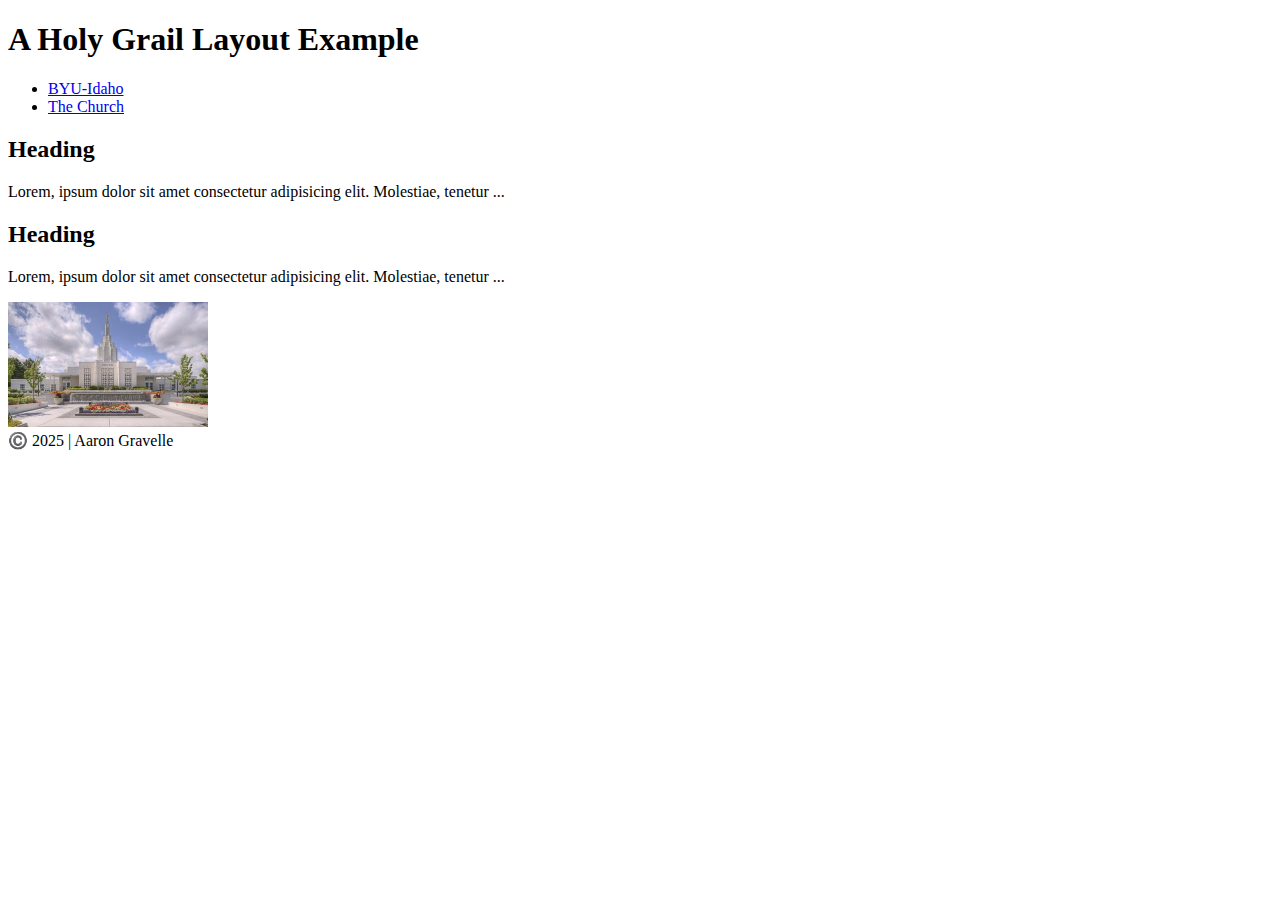
<file: week02/holygrail.html>
<!DOCTYPE html>
<html lang="en-US">
<head>
    <meta charset="UTF-8">
    <meta name="viewport" content="width=device-width, initial-scale=1.0">
    <title>Aaron Gravelle | Holy Grail</title>
    <meta name="Description" content="A common layout on the web called the 'Holy Grail' ">
    <meta name="author" content="Aaron Gravelle">
</head>
<body>
    <header>
        <h1>A Holy Grail Layout Example</h1>
    </header>
    <nav>
        <ul>
            <li><a href="https://byui.edu">BYU-Idaho</a></li>
            <li><a href="https://churchofjesuschrist.org">The Church</a></li>
        </ul>
    </nav>
    <main>
        <section>
            <h2>Heading</h2>
            <p>Lorem, ipsum dolor sit amet consectetur adipisicing elit. Molestiae, tenetur ...</p>
        </section>
        <section>
            <h2>Heading</h2>
            <p>Lorem, ipsum dolor sit amet consectetur adipisicing elit. Molestiae, tenetur ...</p>
        </section>
    </main>
    <aside>
        <img src="image/temple.jpg" alt="Idaho Falls, Idaho Temple" width="200">
    </aside>
    <footer>
        ©️ 2025 | Aaron Gravelle
    </footer>
</body>
</html>
</file>
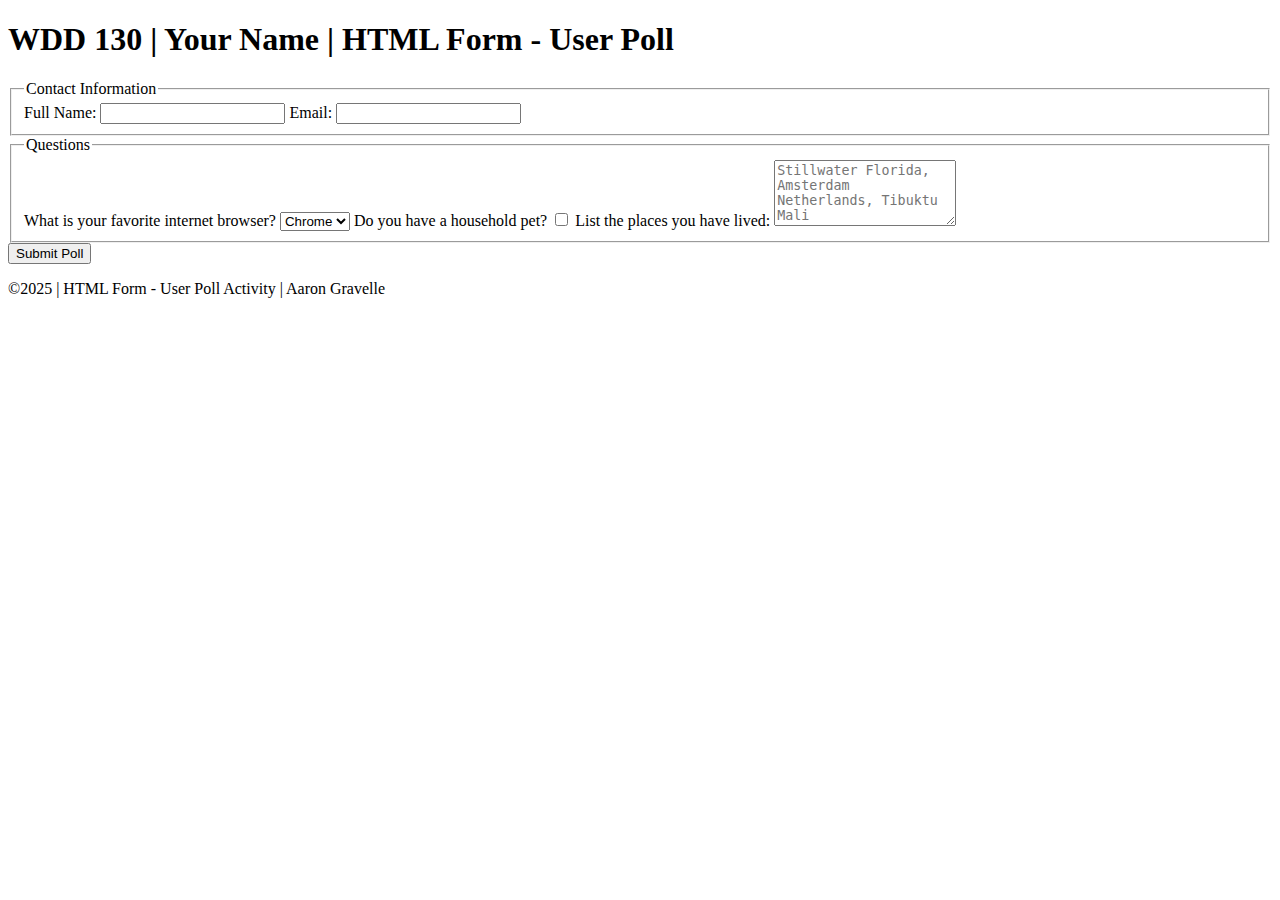
<file: week05/poll-form.html>
<!DOCTYPE html>
<html lang="en-us">
<head>
  <meta charset="utf-8">
  <meta name="viewport" content="width=device-width, initial-scale=1">
  <title>WDD 130 | HTML Form - User Poll</title>
</head>
<body>
<header>
  <h1>WDD 130 | Your Name | HTML Form - User Poll</h1>
</header>

<main>
  <form>
    <!-- Contact Information -->
    <fieldset>
      <legend>Contact Information</legend>
      
      <!-- Full Name -->
      <label for="fullname">Full Name:</label>
      <input type="text" id="fullname" name="fullname">
      
      <!-- Email Address -->
      <label for="useremail">Email:</label>
      <input type="email" id="useremail" name="useremail">
    </fieldset>
    
    <!-- Questions -->
    <fieldset>
      <legend>Questions</legend>
      
      <!-- Favorite Browser -->
      <label for="browser">What is your favorite internet browser?</label>
      <select id="browser" name="browser">
        <option value="chrome">Chrome</option>
        <option value="firefox">Firefox</option>
        <option value="safari">Safari</option>
        <option value="edge">Edge</option>
        <option value="brave">Brave</option>
        <option value="other">Other</option>
      </select>
      
      <!-- Household Pet -->
      <label for="pet">Do you have a household pet?</label>
      <input type="checkbox" id="pet" name="pet">
      
      <!-- Places You Have Lived -->
      <label for="feedback">List the places you have lived:</label>
      <textarea id="feedback" name="feedback" rows="4" placeholder="Stillwater Florida, Amsterdam Netherlands, Tibuktu Mali"></textarea>
    </fieldset>
    
    <!-- Submit -->
    <button type="submit">Submit Poll</button>
  </form>
</main>

<footer>
  <p>©2025 | HTML Form - User Poll Activity | Aaron Gravelle</p>
</footer>
</body>
</html>
</file>
